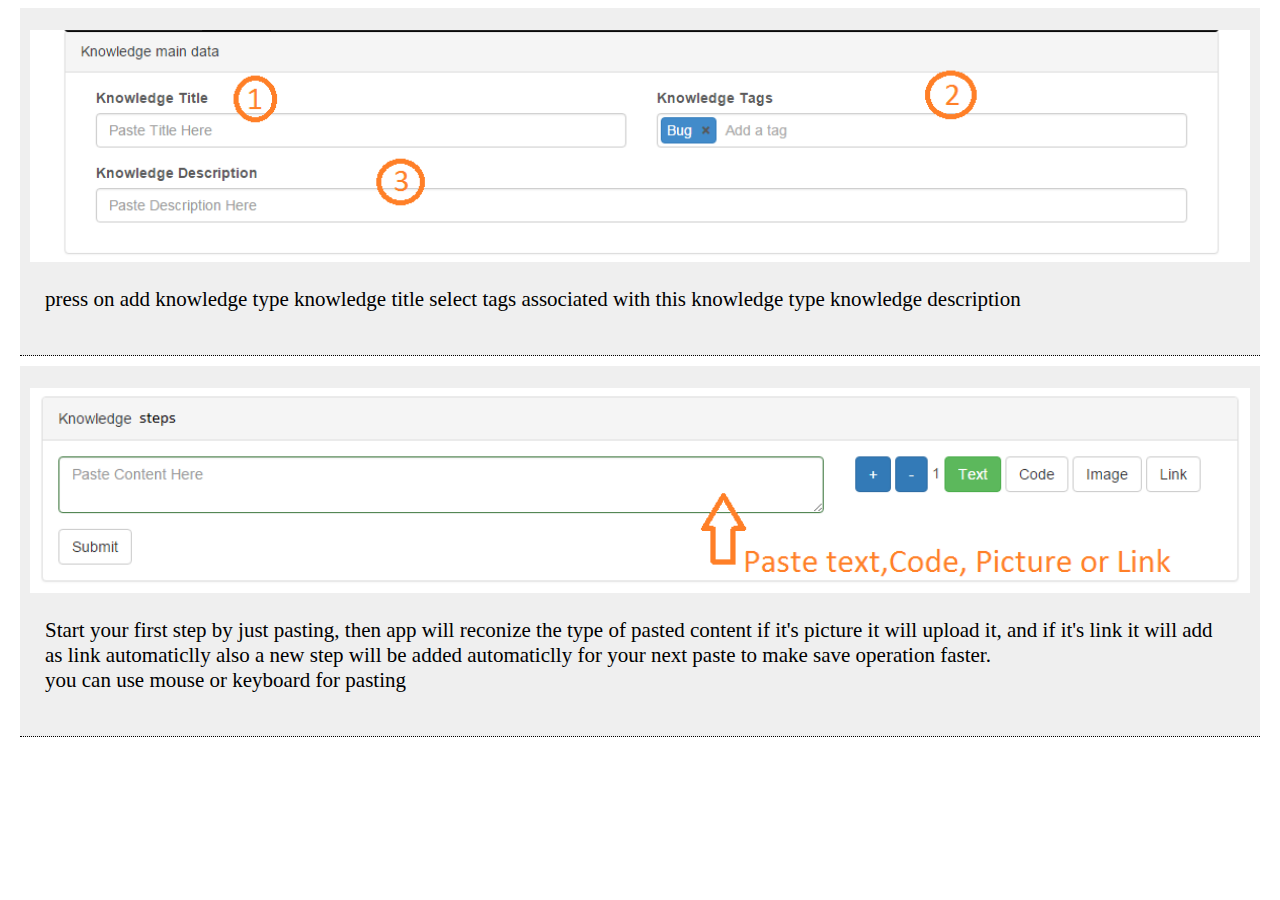
<file: help.html>
﻿<!DOCTYPE html>

<html lang="en" xmlns="http://www.w3.org/1999/xhtml">
<head>
    <meta charset="utf-8" />
    <title></title>
</head>
<body>

    <div style="padding: 22px 10px; margin: 0 12px 10px; border-bottom: 1px dotted; background: #EFEFEF;">
        <img src="1.png" style="width: 100%; text-align: center;" />
        <p style="font-size: 21px; padding: 0 15px; ">press on add knowledge
       type knowledge title
       select tags associated with this knowledge
       type knowledge description</p>
    </div>
    <div style="padding: 22px 10px; margin: 0 12px 10px; border-bottom: 1px dotted; background: #EFEFEF;">
        <img src="2.png" style="width: 100%; text-align: center;" />
        <p style="font-size: 21px; padding: 0 15px;">
            Start your first step by just pasting, then app will reconize the type of pasted content
            if it's picture it will upload it, and if it's link it will add as link automaticlly
            also a new step will be added automaticlly for your next paste to make save operation faster.
            <br />
            you can use mouse or keyboard for pasting
        </p>
    </div>

</body>
</html>
</file>
